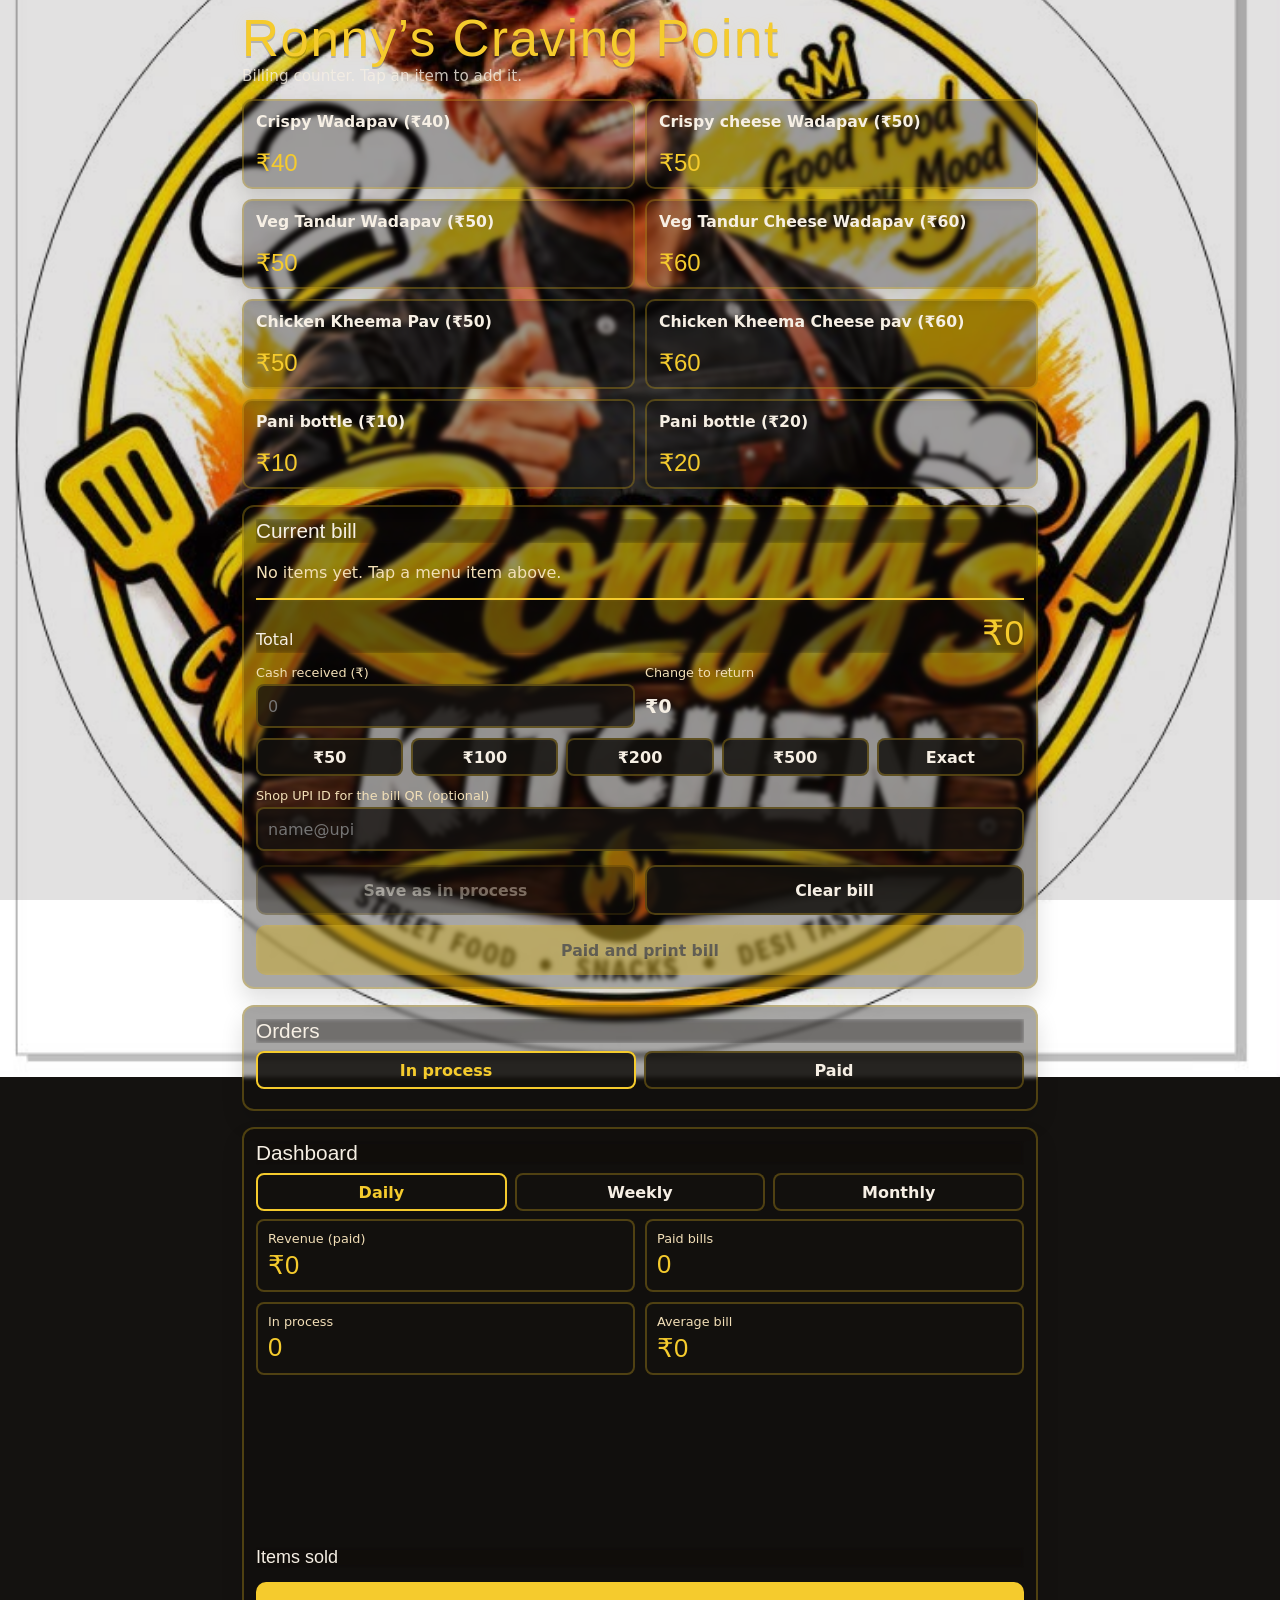
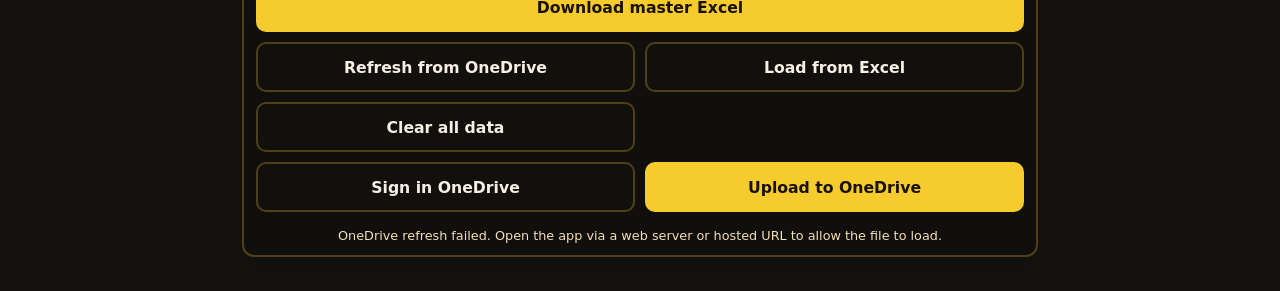
<file: index.html>
<!DOCTYPE html>
<html lang="en">
<head>
<meta charset="utf-8">
<meta name="viewport" content="width=device-width, initial-scale=1, viewport-fit=cover">
<title>Ronny’s Billing Counter</title>
<link rel="stylesheet" href="styles.css">

</head>
<body>
<main>
 <h1>Ronny’s Craving Point</h1>
 <p class="sub">Billing counter. Tap an item to add it.</p>

 <div class="menu" id="menu"></div>

 <section class="bill" aria-live="polite">
  <h2>Current bill <span id="billno"></span></h2>
  <div id="keepnote" style="color:var(--yel);font-size:14px"></div>
  <div id="lines"></div>
  <div class="total"><span>Total</span><span class="t" id="total">₹0</span></div>
  <div class="pay">
   <div><label for="recv">Cash received (₹)</label><input id="recv" type="number" inputmode="numeric" min="0" placeholder="0"></div>
   <div><label>Change to return</label><div class="chg" id="chg">₹0</div></div>
  </div>
  <div class="cash" id="cash"></div>
  <div style="margin-top:12px"><label for="upi">Shop UPI ID for the bill QR (optional)</label><input id="upi" type="text" placeholder="name@upi" autocapitalize="none" autocomplete="off"></div>
  <div class="acts">
   <button class="btn sec" id="proc" disabled>Save as in process</button>
   <button class="btn sec" id="clear">Clear bill</button>
   <button class="btn pri" id="done" disabled>Paid and print bill</button>
  </div>
 </section>
 <section class="bill" id="ord">
  <h2>Orders <span id="ordcnt"></span></h2>
  <div class="tabs"><button data-f="proc" class="on">In process</button><button data-f="paid">Paid</button></div>
  <div id="olist"></div>
 </section>
 <section class="bill" id="rep">
  <div id="wk"></div>
  <h2>Dashboard <span id="weekrange"></span></h2>
  <div class="tabs" id="ptabs"><button data-p="day" class="on">Daily</button><button data-p="week">Weekly</button><button data-p="month">Monthly</button></div>
  <div class="kpi"><div><label>Revenue (paid)</label><b id="k1">₹0</b></div><div><label>Paid bills</label><b id="k2">0</b></div><div><label>In process</label><b id="k3">0</b></div><div><label>Average bill</label><b id="k4">₹0</b></div></div>
  <div id="bars" class="bars"></div>
  <div id="days"></div>
  <h2 style="margin-top:14px;font-size:18px" id="itlbl">Items sold</h2><div id="topitems"></div>
  <div class="acts"><button class="btn pri" id="xl">Download master Excel</button><button class="btn sec" id="refresh">Refresh from OneDrive</button><button class="btn sec" id="imp">Load from Excel</button><button class="btn sec" id="clrw">Clear all data</button><input type="file" id="fimp" accept=".xlsx,.xls" hidden></div>
  <div class="acts" style="margin-top:10px"><button class="btn sec" id="odSignin">Sign in OneDrive</button><button class="btn pri" id="odUpload">Upload to OneDrive</button></div>
  <div class="today" id="msg"></div>
 </section>
 <div class="today" id="today"></div>

 <div id="ov"><div id="paper"><div id="rcpt"></div></div><div class="ovb"><button class="btn pri" id="pr">Print bill</button><button class="btn sec" id="cl">Close</button></div></div>
</main>
<script src="https://alcdn.msauth.net/browser/2.14.2/js/msal-browser.min.js"></script>
<script src="script.js"></script>

</body>
</html>
</file>
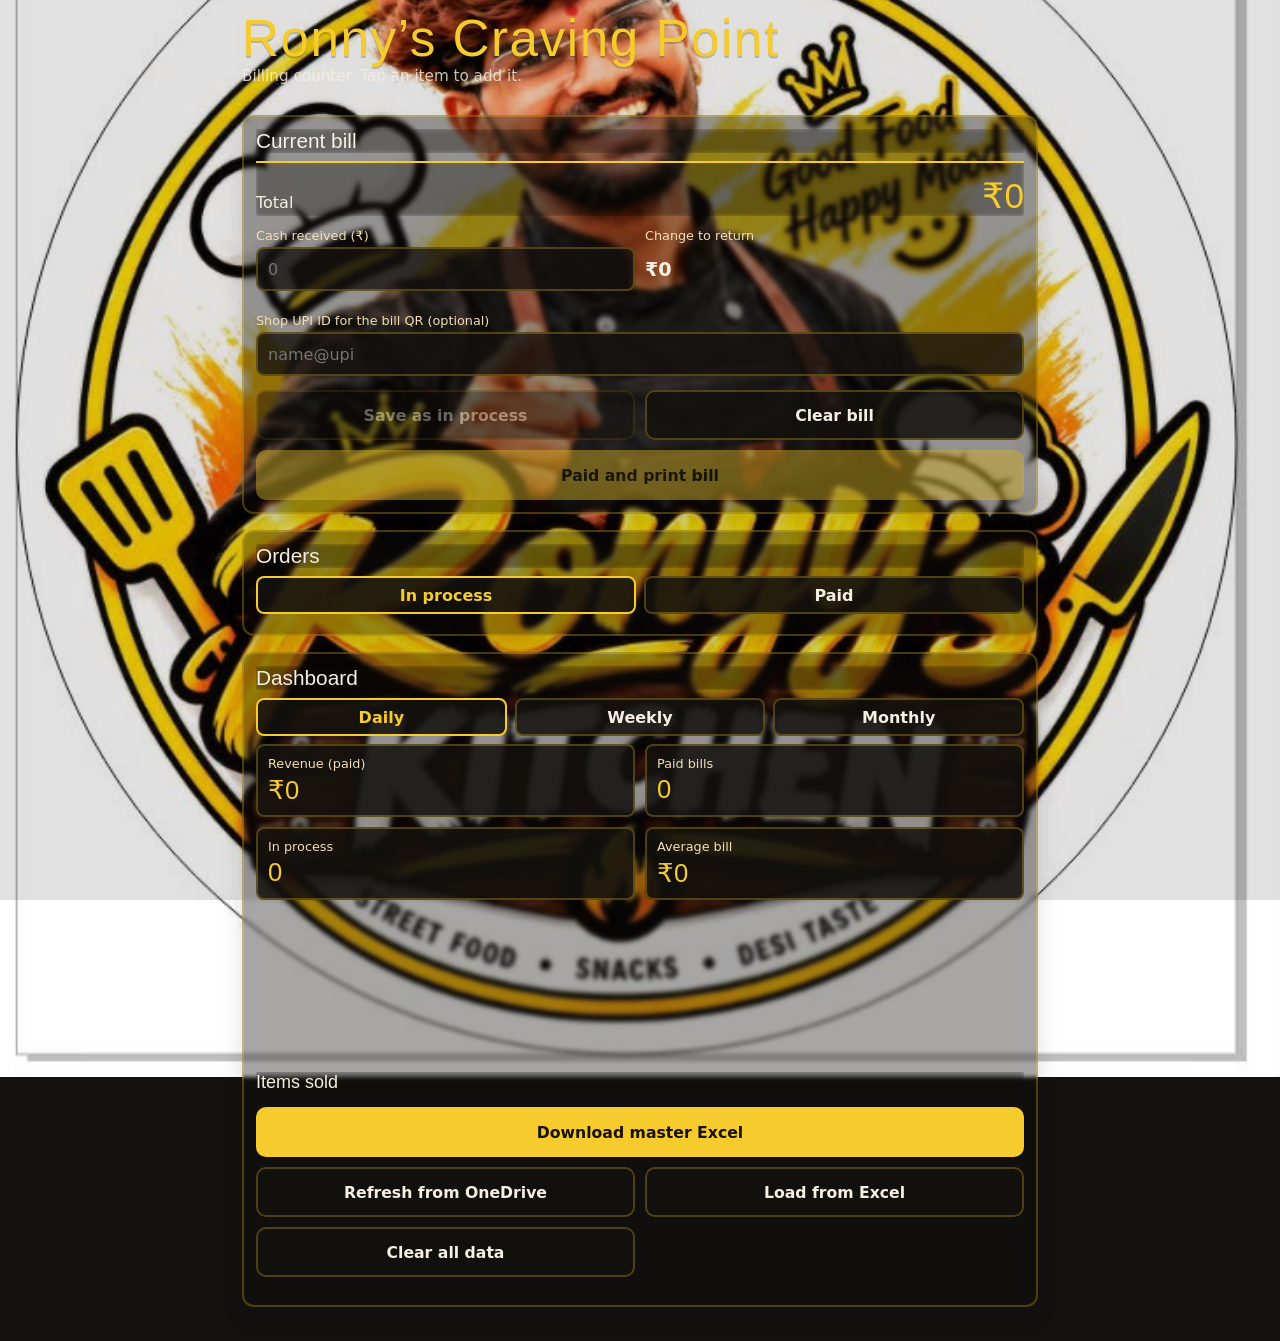
<file: ronnys-billing-offline.html>
<!DOCTYPE html>
<html lang="en">
<head>
<meta charset="utf-8">
<meta name="viewport" content="width=device-width, initial-scale=1, viewport-fit=cover">
<title>Ronny’s Billing Counter</title>
<link rel="stylesheet" href="styles.css">

</head>
<body>
<main>
 <h1>Ronny’s Craving Point</h1>
 <p class="sub">Billing counter. Tap an item to add it.</p>

 <div class="menu" id="menu"></div>

 <section class="bill" aria-live="polite">
  <h2>Current bill <span id="billno"></span></h2>
  <div id="keepnote" style="color:var(--yel);font-size:14px"></div>
  <div id="lines"></div>
  <div class="total"><span>Total</span><span class="t" id="total">₹0</span></div>
  <div class="pay">
   <div><label for="recv">Cash received (₹)</label><input id="recv" type="number" inputmode="numeric" min="0" placeholder="0"></div>
   <div><label>Change to return</label><div class="chg" id="chg">₹0</div></div>
  </div>
  <div class="cash" id="cash"></div>
  <div style="margin-top:12px"><label for="upi">Shop UPI ID for the bill QR (optional)</label><input id="upi" type="text" placeholder="name@upi" autocapitalize="none" autocomplete="off"></div>
  <div class="acts">
   <button class="btn sec" id="proc" disabled>Save as in process</button>
   <button class="btn sec" id="clear">Clear bill</button>
   <button class="btn pri" id="done" disabled>Paid and print bill</button>
  </div>
 </section>
 <section class="bill" id="ord">
  <h2>Orders <span id="ordcnt"></span></h2>
  <div class="tabs"><button data-f="proc" class="on">In process</button><button data-f="paid">Paid</button></div>
  <div id="olist"></div>
 </section>
 <section class="bill" id="rep">
  <div id="wk"></div>
  <h2>Dashboard <span id="weekrange"></span></h2>
  <div class="tabs" id="ptabs"><button data-p="day" class="on">Daily</button><button data-p="week">Weekly</button><button data-p="month">Monthly</button></div>
  <div class="kpi"><div><label>Revenue (paid)</label><b id="k1">₹0</b></div><div><label>Paid bills</label><b id="k2">0</b></div><div><label>In process</label><b id="k3">0</b></div><div><label>Average bill</label><b id="k4">₹0</b></div></div>
  <div id="bars" class="bars"></div>
  <div id="days"></div>
  <h2 style="margin-top:14px;font-size:18px" id="itlbl">Items sold</h2><div id="topitems"></div>
  <div class="acts"><button class="btn pri" id="xl">Download master Excel</button><button class="btn sec" id="refresh">Refresh from OneDrive</button><button class="btn sec" id="imp">Load from Excel</button><button class="btn sec" id="clrw">Clear all data</button><input type="file" id="fimp" accept=".xlsx,.xls" hidden></div>
  <div class="today" id="msg"></div>
 </section>
 <div class="today" id="today"></div>

 <div id="ov"><div id="paper"><div id="rcpt"></div></div><div class="ovb"><button class="btn pri" id="pr">Print bill</button><button class="btn sec" id="cl">Close</button></div></div>
</main>
<script src="script.js"></script>

</body>
</html>
</file>
<file: styles.css>
:root{--bg:#141210;--card:rgba(19,17,15,.42);--line:rgba(255,207,31,.26);--ink:#f6efe4;--mute:#f2dfb7;--yel:#f5cb2d;--red:#d62b23;--grn:#3fb86a;box-sizing:border-box;color-scheme:dark;padding-top:env(safe-area-inset-top,0px);padding-bottom:env(safe-area-inset-bottom,0px)}
html{scroll-padding-top:env(safe-area-inset-top,0px)}
*,*::before,*::after{box-sizing:inherit}
body{margin:0;min-height:100vh;background:url('bg1.jpg') center center / cover no-repeat fixed var(--bg);color:var(--ink);font-family:system-ui,sans-serif;font-weight:500;font-size:16px;overflow-x:hidden}
body::before{content:"";position:fixed;inset:0;background:rgba(18,15,12,.12);pointer-events:none;z-index:0}
main{position:relative;z-index:1;max-width:820px;margin:0 auto;padding:12px 12px 18px}
section.bill, .menu, .item, .row, .kpi>div, .bill h2, .total, .cash button, .btn, .tabs button, .oc, .notice, #paper{backdrop-filter:blur(2px)}
h1{font-family:Impact,"Arial Narrow",sans-serif;font-weight:400;font-size:clamp(2rem,4vw,3.2rem);letter-spacing:.03em;margin:0;color:var(--yel);line-height:1.04;text-shadow:0 2px 0 rgba(0,0,0,.2),0 0 16px rgba(245,203,45,.12)}
.sub{color:rgba(246,239,228,.8);margin:2px 0 14px;font-size:0.95rem}
.menu{display:grid;grid-template-columns:repeat(2,minmax(0,1fr));gap:10px}
.item{position:relative;text-align:left;background:rgba(14,12,10,.32);border:2px solid var(--line);border-radius:10px;color:var(--ink);padding:12px 12px 10px;min-height:90px;font:inherit;cursor:pointer;display:flex;flex-direction:column;justify-content:space-between;box-shadow:0 8px 18px rgba(0,0,0,.12)}
.item:active{transform:scale(.98)}
.item:focus-visible,button:focus-visible,input:focus-visible{outline:3px solid var(--yel);outline-offset:2px}
.item.hero{grid-column:1/-1;border-color:var(--red)}
.item .n{font-weight:600;line-height:1.2;font-size:0.98rem}
.item .p{font-family:Impact,"Arial Narrow",sans-serif;font-size:1.5rem;color:var(--yel)}
.badge{position:absolute;top:8px;right:8px;min-width:28px;height:28px;border-radius:14px;background:var(--red);color:#fff;font-weight:600;display:none;align-items:center;justify-content:center;padding:0 8px}
.item.on{border-color:var(--yel)}
.item.on .badge{display:flex}
.bill{margin-top:16px;background:rgba(15,13,11,.36);border:2px solid var(--line);border-radius:12px;padding:12px;box-shadow:0 12px 22px rgba(0,0,0,.12)}
.bill h2{font-family:Impact,"Arial Narrow",sans-serif;font-weight:400;font-size:1.3rem;margin:0 0 8px;display:flex;justify-content:space-between;align-items:baseline;gap:8px}
.bill h2 span{font-family:"Hind",sans-serif;font-size:0.75rem;color:var(--mute)}
.empty{color:var(--mute);padding:12px 0}
.row{display:grid;grid-template-columns:minmax(0,1fr) auto 64px;gap:10px;align-items:center;padding:9px 0;border-top:1px solid var(--line)}
.row span:first-child{min-width:0;word-break:break-word}
.row .amt{text-align:right;font-weight:600}
.qty{display:flex;align-items:center;gap:8px}
.qty button{width:30px;height:30px;border-radius:8px;border:2px solid var(--line);background:rgba(20,18,16,.75);color:var(--ink);font-size:20px;line-height:1;cursor:pointer;padding:0}
.qty b{min-width:16px;text-align:center}
.total{display:flex;justify-content:space-between;align-items:baseline;border-top:2px solid var(--yel);margin-top:4px;padding-top:12px}
.total .t{font-family:Impact,"Arial Narrow",sans-serif;font-size:2.2rem;color:var(--yel)}
.pay{display:grid;grid-template-columns:1fr 1fr;gap:10px;margin-top:12px;align-items:end}
label{display:block;color:var(--mute);font-size:0.8rem;margin-bottom:4px}
input{width:100%;height:44px;border-radius:8px;border:2px solid var(--line);background:rgba(20,18,16,.8);color:var(--ink);font:inherit;font-size:1rem;padding:0 10px}
.chg{height:44px;display:flex;align-items:center;font-weight:600;font-size:1.2rem}
.chg.neg{color:var(--red)}.chg.ok{color:var(--grn)}
.cash{display:flex;gap:8px;margin-top:10px;flex-wrap:wrap}
.cash button{flex:1;min-width:60px;height:38px;border-radius:8px;border:2px solid var(--line);background:rgba(20,18,16,.8);color:var(--ink);font:inherit;font-weight:600;cursor:pointer}
.acts{display:grid;grid-template-columns:repeat(2,minmax(0,1fr));gap:10px;margin-top:14px}
.btn{height:50px;border-radius:10px;border:0;font:inherit;font-weight:600;font-size:0.98rem;cursor:pointer;padding:0 10px}
.btn.pri{background:var(--yel);color:#1a1200}
.btn.sec{background:rgba(20,18,16,.8);color:var(--ink);border:2px solid var(--line)}
.btn[disabled]{opacity:.4;cursor:not-allowed}
.today{margin-top:16px;color:var(--mute);text-align:center;font-size:0.8rem}
#done{grid-column:1/-1}
.tabs{display:flex;gap:8px;margin-bottom:8px}
.tabs button{flex:1;height:38px;border-radius:8px;border:2px solid var(--line);background:rgba(20,18,16,.8);color:var(--ink);font:inherit;font-weight:600;cursor:pointer}
.tabs button.on{border-color:var(--yel);color:var(--yel)}
.oc{border-top:1px solid var(--line);padding:10px 0}
.oc .top{display:flex;justify-content:space-between;gap:8px;align-items:center}
.st{font-size:11px;font-weight:600;border-radius:12px;padding:3px 10px}
.st.proc{background:#4a3a05;color:var(--yel)}
.st.paid{background:#123a22;color:var(--grn)}
.oc .it{color:var(--mute);margin:4px 0 8px;font-size:0.95rem}
.oc .acts{margin-top:8px}.oc .btn{height:42px;font-size:0.9rem}
.bars{display:flex;align-items:flex-end;gap:6px;height:150px;margin:8px 0 12px}
.bc{flex:1;display:flex;flex-direction:column;align-items:center;justify-content:flex-end;gap:3px;min-width:0}
.bc i{display:block;width:100%;background:var(--line);border-radius:4px 4px 0 0}
.bc i.cur{background:var(--yel)}
.bc small{color:var(--mute);font-size:11px;white-space:nowrap}
#xl{grid-column:1/-1}
.kpi{display:grid;grid-template-columns:repeat(2,minmax(0,1fr));gap:10px;margin-bottom:8px}
.kpi>div{background:rgba(20,18,16,.8);border:2px solid var(--line);border-radius:8px;padding:10px}
.kpi b{display:block;font-family:Impact,"Arial Narrow",sans-serif;font-weight:400;font-size:1.6rem;color:var(--yel)}
.kpi small{color:var(--mute)}
.drow{display:grid;grid-template-columns:1fr auto auto;gap:12px;padding:8px 0;border-top:1px solid var(--line)}
.drow.now{color:var(--yel)}
.notice{background:#3a2a08;border:2px solid var(--yel);border-radius:8px;padding:10px;margin-bottom:12px}
.notice .btn{height:44px;font-size:15px}
#ov{display:none;position:fixed;inset:0;background:rgba(0,0,0,.85);z-index:50;overflow:auto;padding:16px}
#ov.show{display:block}
#paper{background:#fff;color:#000;font-family:monospace;font-size:14px;max-width:320px;margin:0 auto;padding:14px;border-radius:6px}
#paper .l{display:flex;justify-content:space-between;gap:8px}
#paper hr{border:0;border-top:1px dashed #000;margin:8px 0}
.ovb{max-width:320px;margin:12px auto 0;display:grid;grid-template-columns:1fr 1fr;gap:10px}
@media (max-width:480px){
  main{padding:10px 8px 16px}
  .menu{grid-template-columns:1fr 1fr;gap:8px}
  .item{min-height:84px;padding:10px 9px 8px}
  .item .n{font-size:0.83rem}
  .item .p{font-size:1.2rem}
  .bill{padding:10px 10px 12px}
  .pay,.kpi,.acts{grid-template-columns:1fr}
  .pay>div{min-width:0}
  #done{grid-column:auto}
  .cash button{min-width:calc(50% - 8px)}
  .total .t{font-size:1.9rem}
  .drow{grid-template-columns:1fr auto auto;gap:8px;font-size:0.85rem}
  .tabs button,.btn,.cash button{font-size:0.85rem}
  body{background-attachment:scroll}
}
@media print{
 body{background:#fff;color:#000}
 main>*:not(#ov){display:none!important}
 #ov{position:static;display:block;background:none;padding:0}
 .ovb{display:none}
 #paper{max-width:72mm;padding:0;border-radius:0;font-size:13px}
 #rcpt{color:#000}
 #rcpt .l{display:flex;justify-content:space-between}
 #rcpt hr{border:0;border-top:1px dashed #000}
}
@media (prefers-reduced-motion:no-preference){.item{transition:border-color .12s,transform .08s}}
</file>
